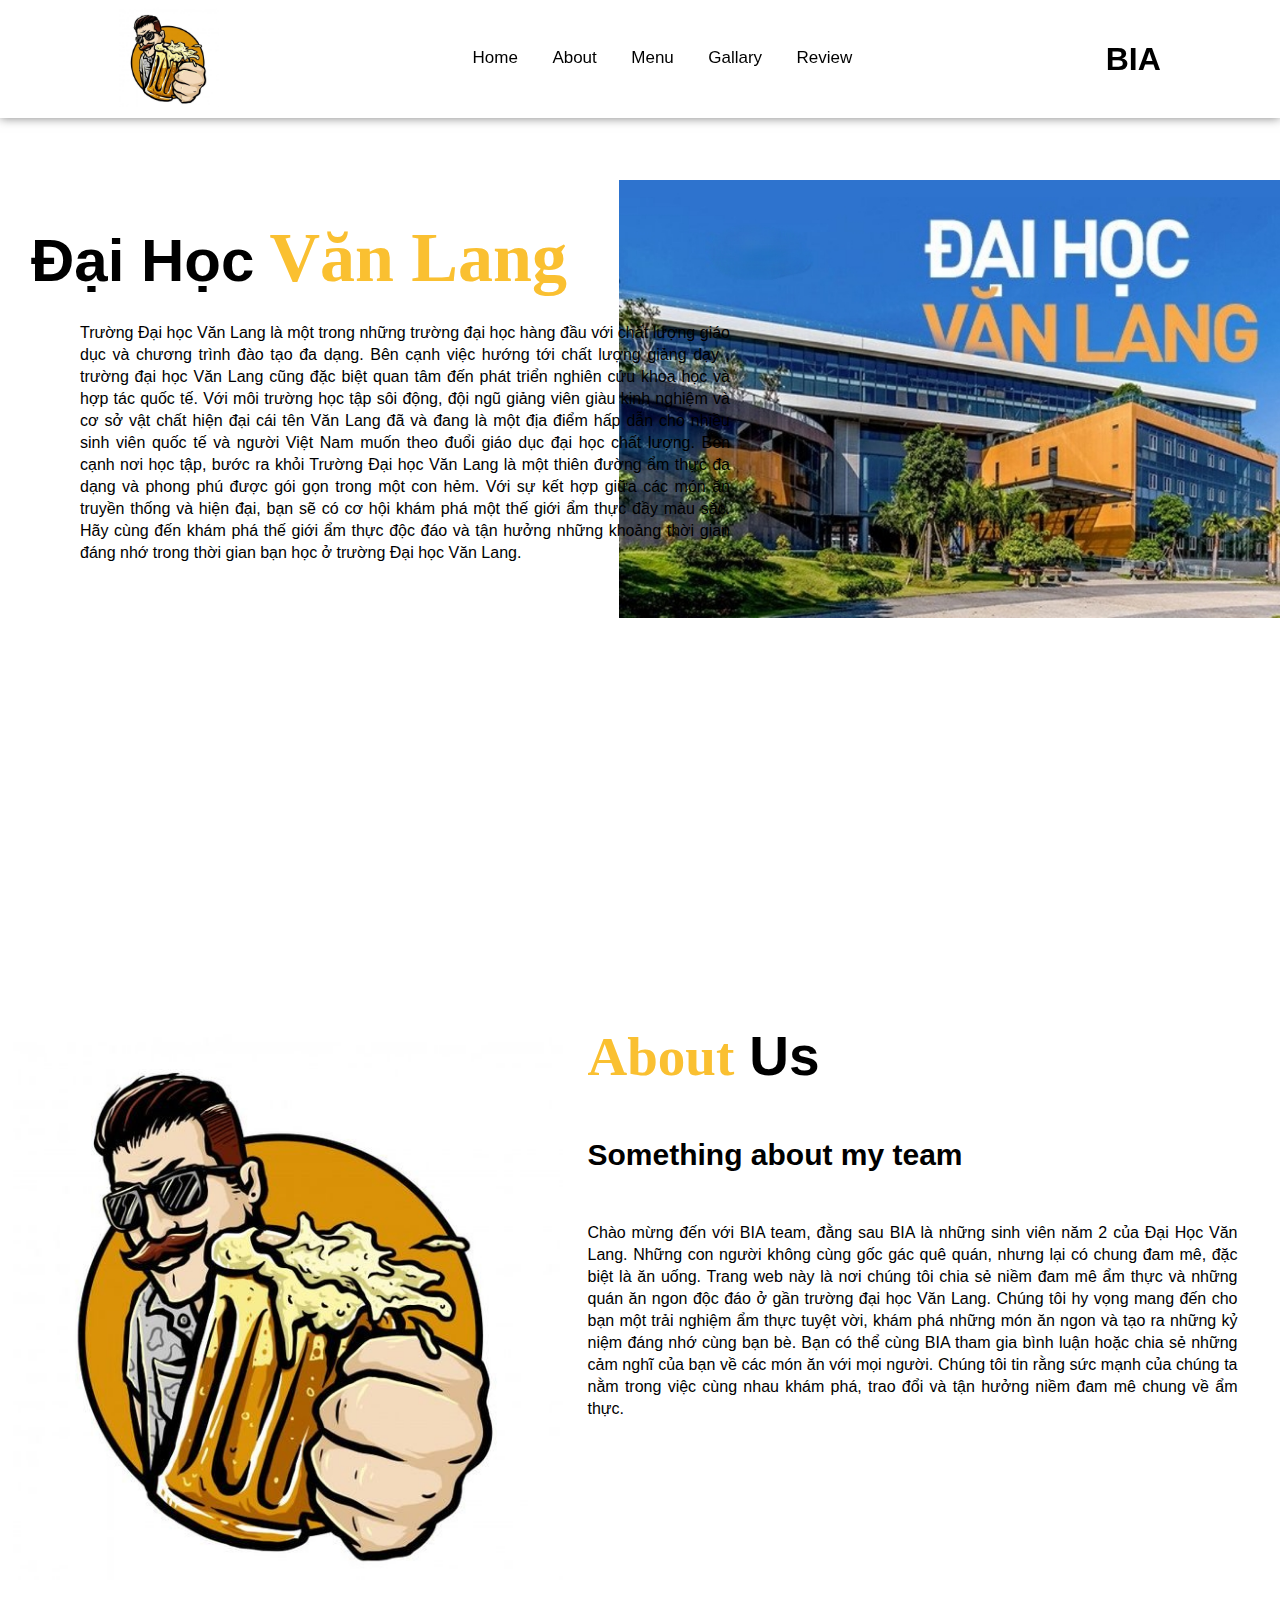
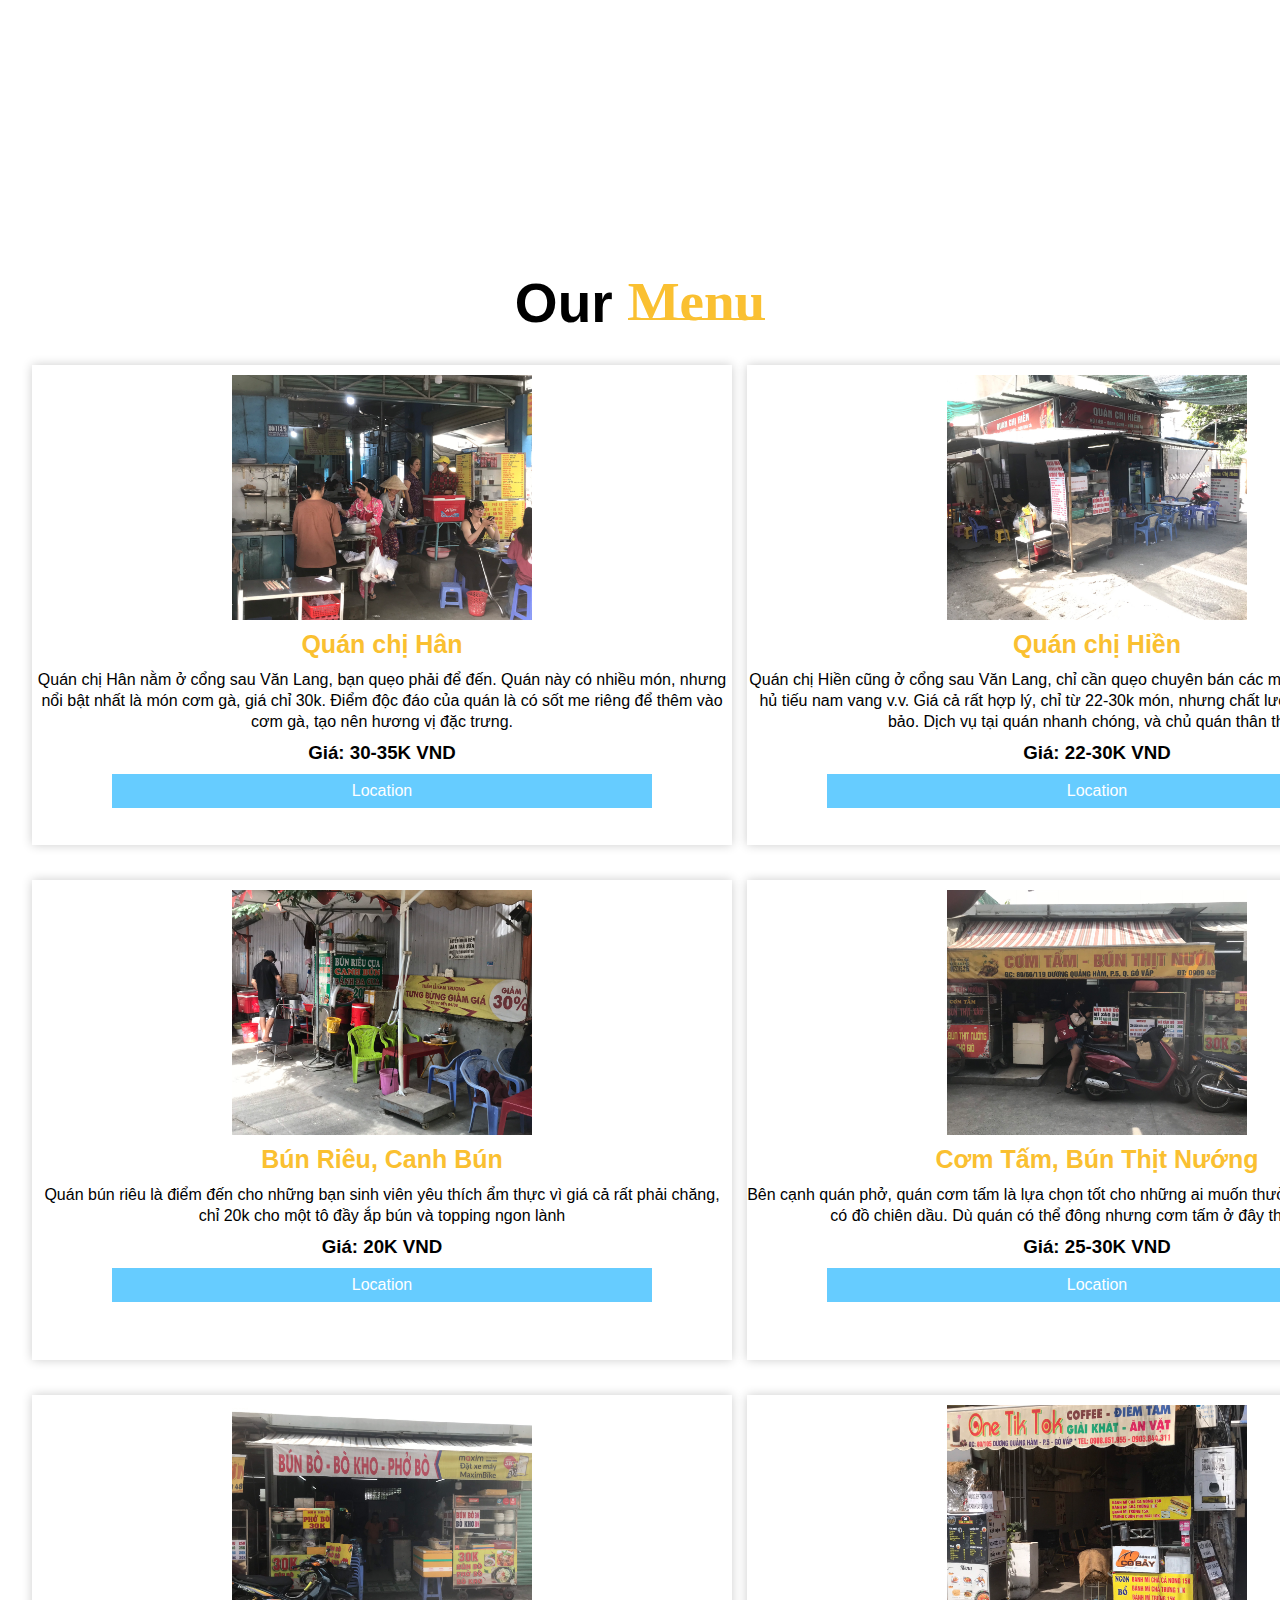
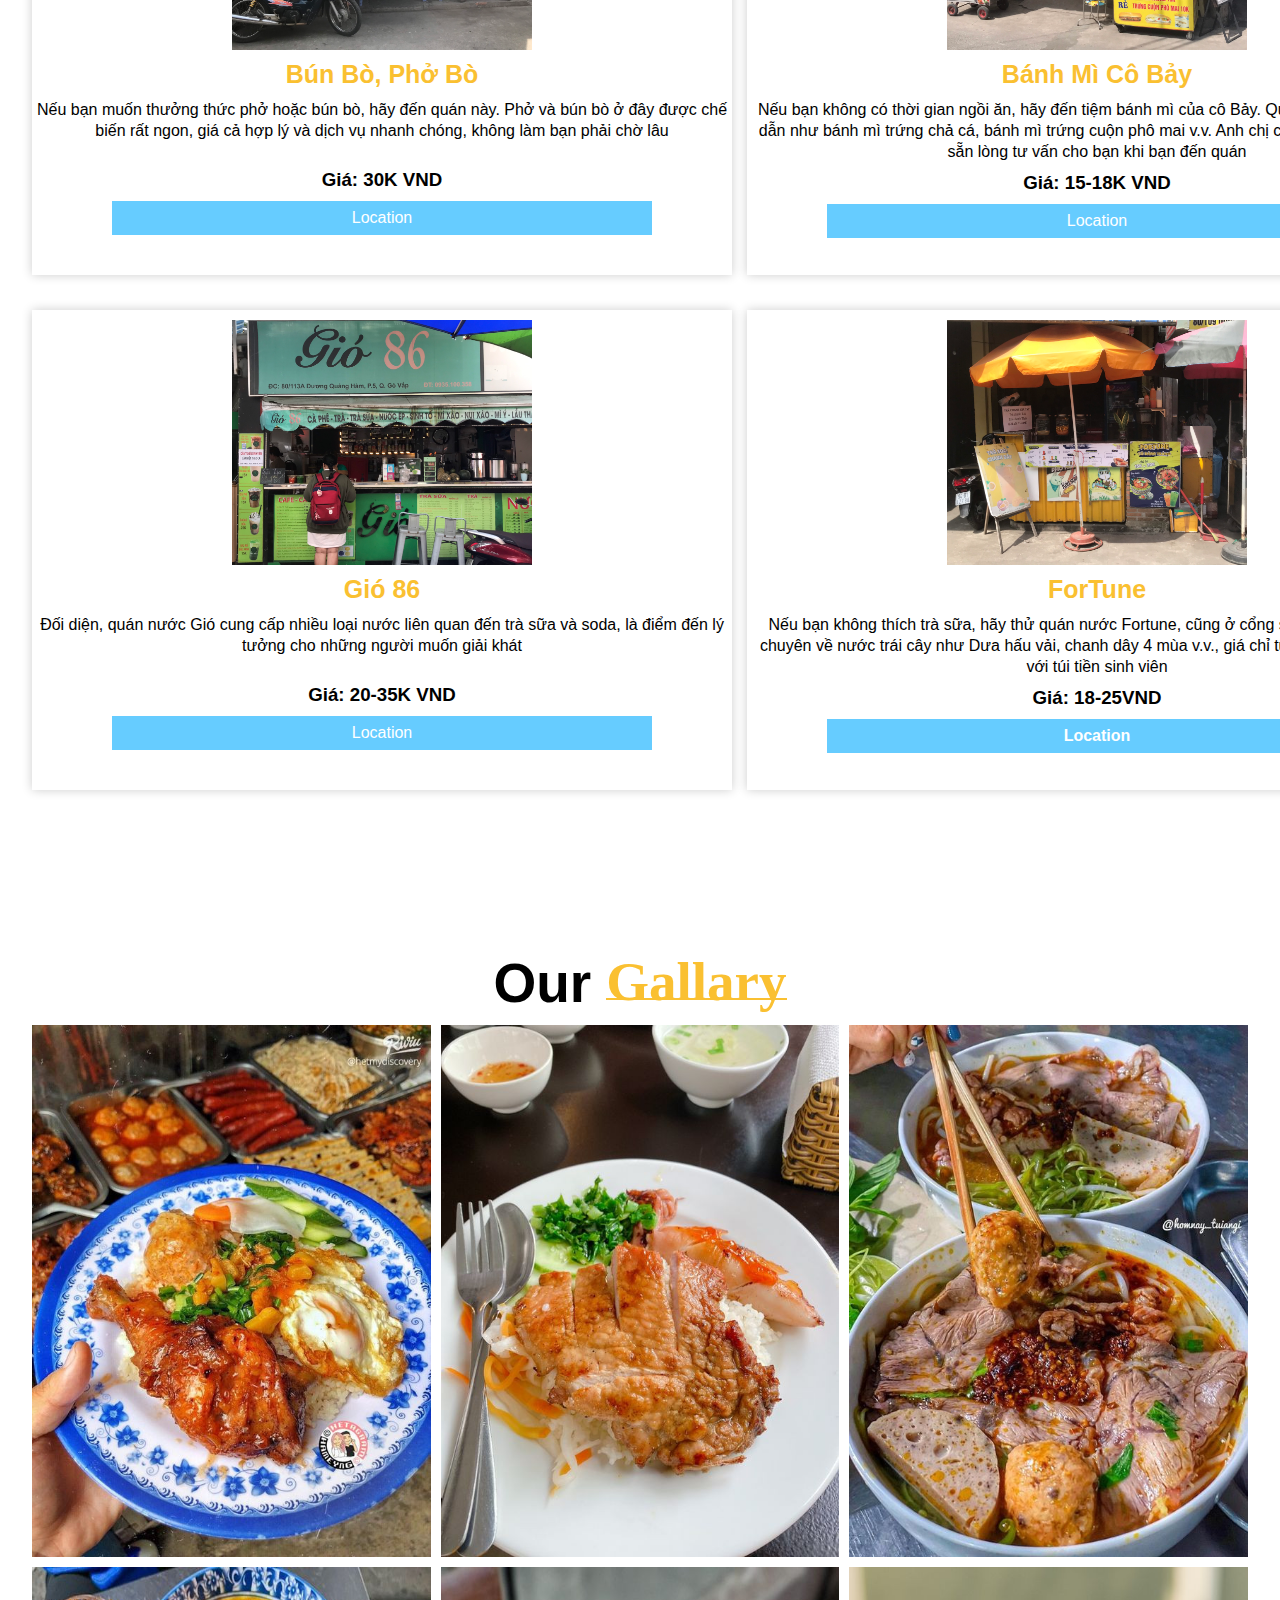
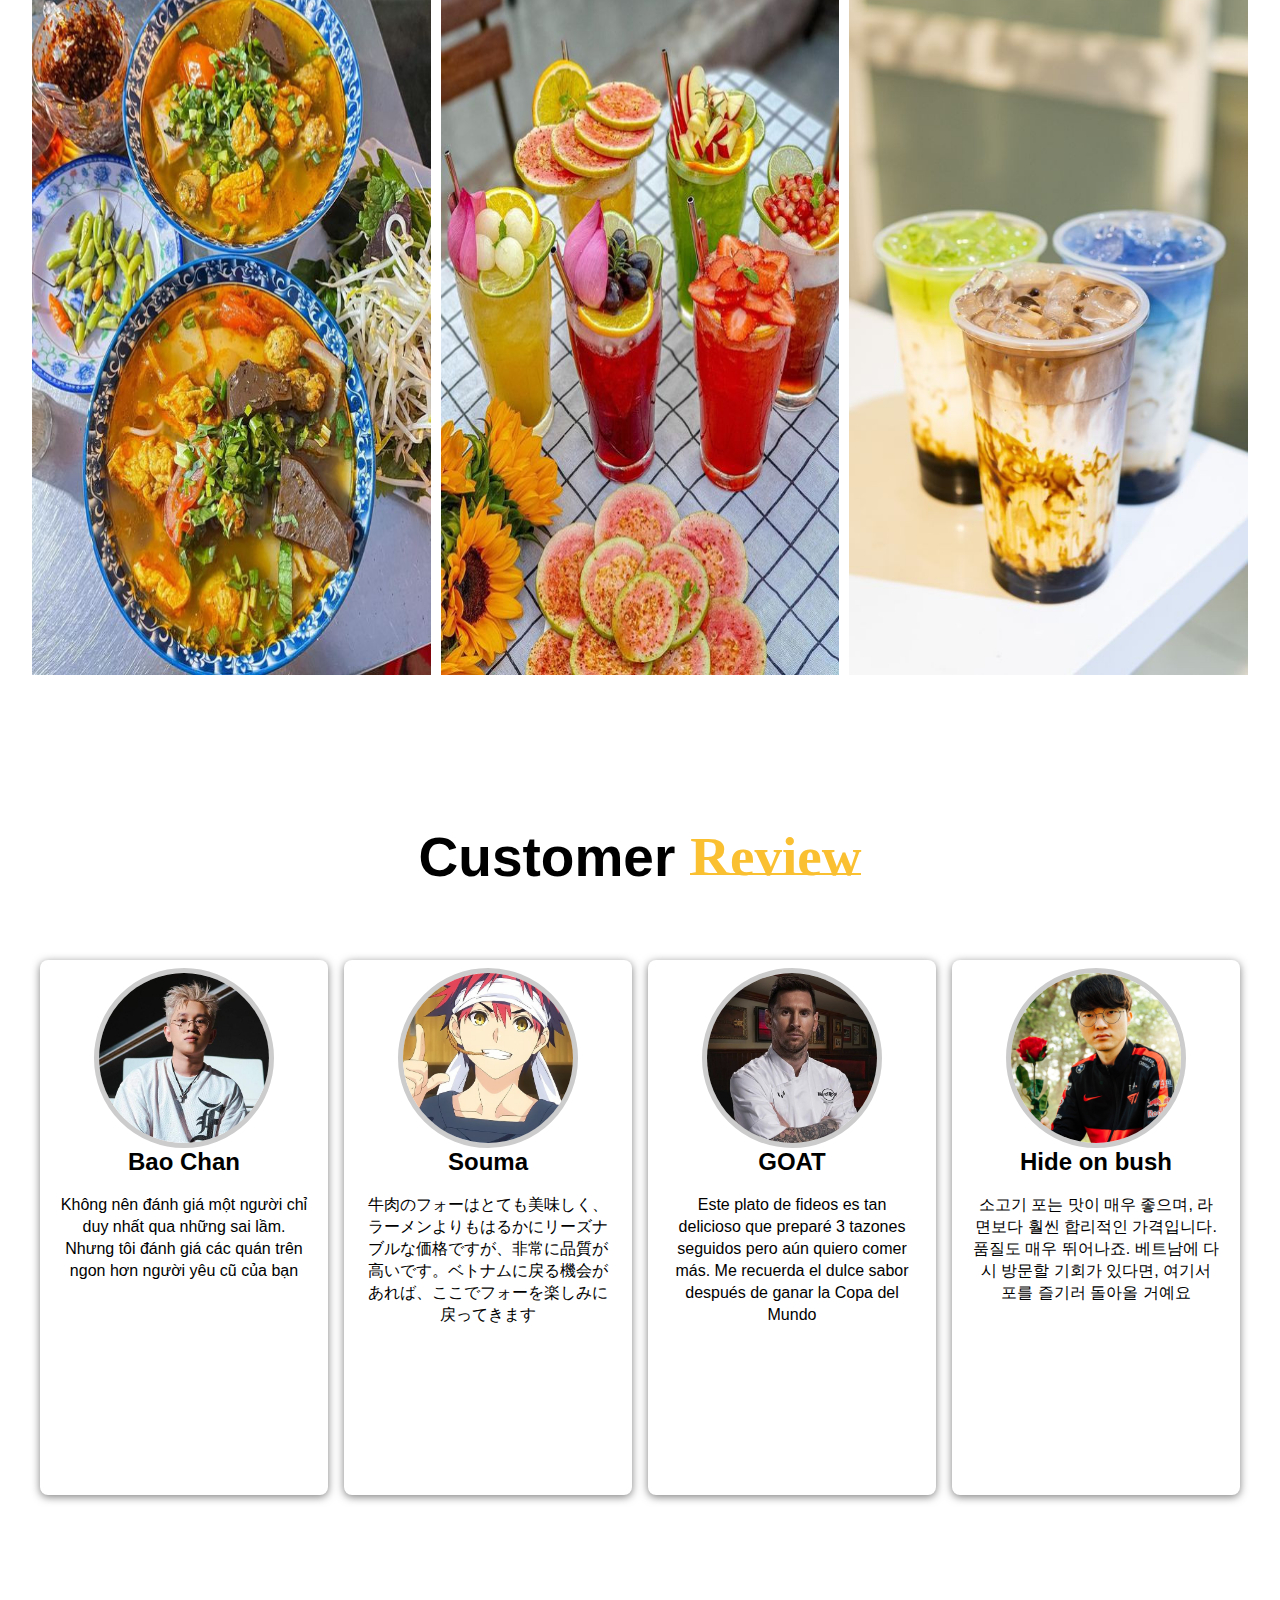
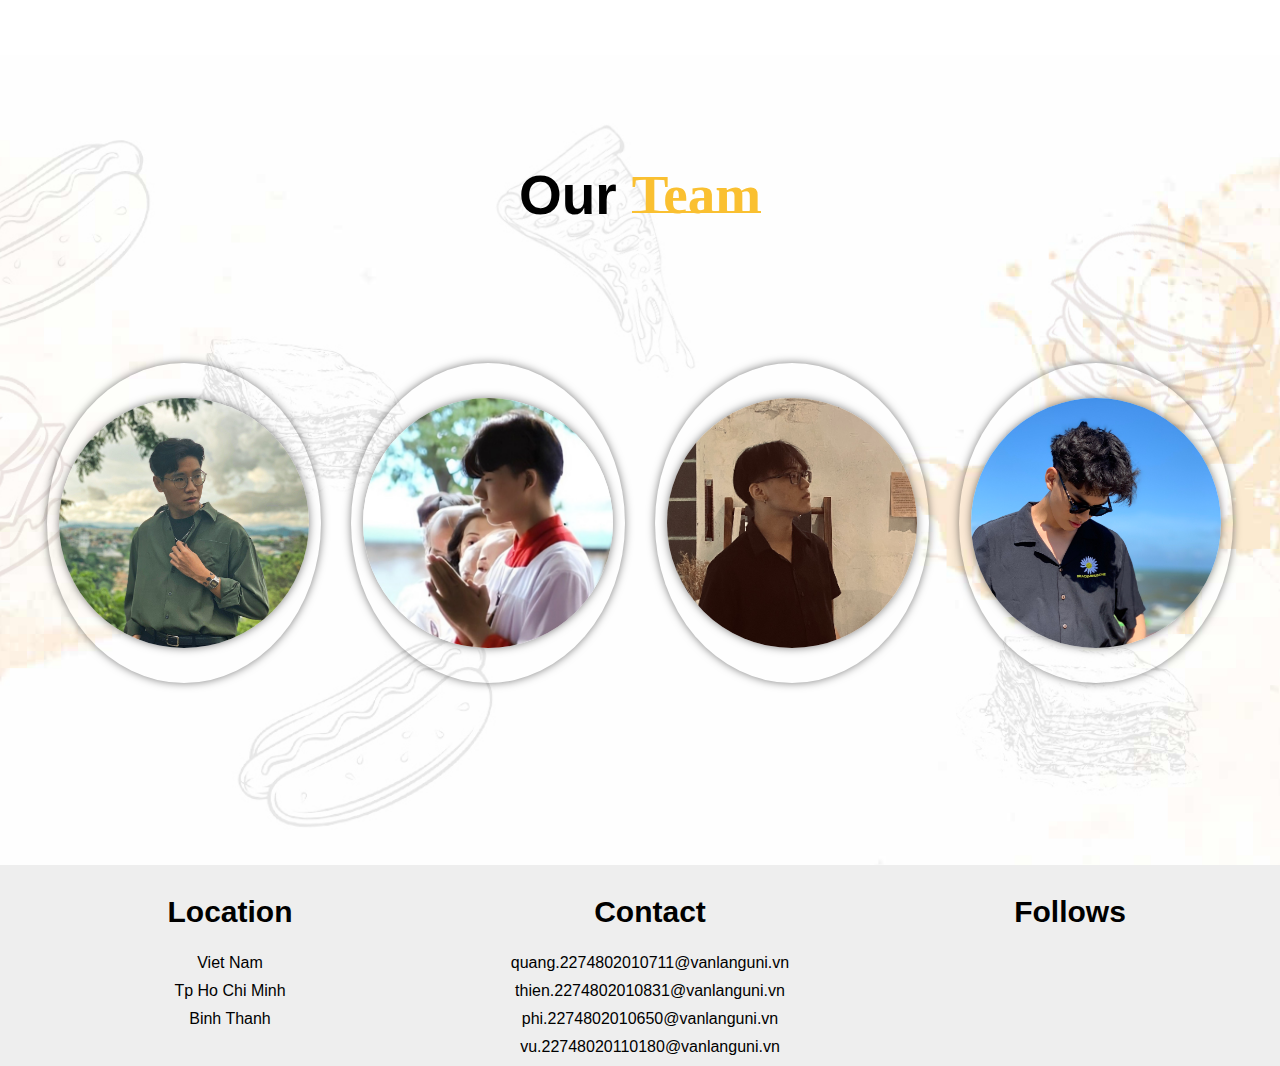
<file: index.html>
<!DOCTYPE html>
<html lang="en">
<head>
    <meta charset="UTF-8">
    <meta http-equiv="X-UA-Compatible" content="IE=edge">
    <meta name="viewport" content="width=device-width, initial-scale=1.0">
    <title>Food Website</title>
    <link rel="stylesheet" href="style.css">
    <link rel="stylesheet" href="https://cdnjs.cloudflare.com/ajax/libs/font-awesome/6.1.1/css/all.min.css" integrity="sha512-KfkfwYDsLkIlwQp6LFnl8zNdLGxu9YAA1QvwINks4PhcElQSvqcyVLLD9aMhXd13uQjoXtEKNosOWaZqXgel0g==" crossorigin="anonymous" referrerpolicy="no-referrer" />
</head>
<body>

    <section id="Home">
        <nav>
            <div class="logo">
                <img src="image1/BIA.jpg">

            </div>

            <ul>
                <li><a href="#Home">Home</a></li>
                <li><a href="#About">About</a></li>
                <li><a href="#Menu">Menu</a></li>
                <li><a href="#Gallary">Gallary</a></li>
                <li><a href="#Review">Review</a></li>

            </ul>

            <div class="icon">
                <h1>BIA</h1>
            </div>

        </nav>

        <div class="main">

            <div class="men_text">
                <h1>Đại Học<span>Văn Lang</span></h1>
            </div>

            <div class="main_image">
                <img src="image1/VanLang1.jpg">
            </div>

        </div>

        <p>
            Trường Đại học Văn Lang là một trong những trường đại học hàng đầu với chất lượng giáo dục và chương trình đào tạo đa dạng.
             Bên cạnh việc hướng tới chất lượng giảng dạy , trường đại học Văn Lang cũng đặc biệt quan tâm đến phát triển nghiên cứu khoa học và hợp tác quốc tế. 
             Với môi trường học tập sôi động, đội ngũ giảng viên giàu kinh nghiệm và cơ sở vật chất hiện đại cái tên Văn Lang đã và đang là một địa điểm hấp dẫn 
             cho nhiều sinh viên quốc tế và người Việt Nam muốn theo đuổi  giáo dục đại học chất lượng. Bên cạnh nơi học tập, bước ra khỏi Trường Đại học Văn Lang
              là một thiên đường ẩm thực đa dạng và phong phú được gói gọn trong một con hẻm. Với sự kết hợp giữa các món ăn truyền thống và hiện đại, 
              bạn sẽ có cơ hội khám phá một thế giới ẩm thực đầy màu sắc. Hãy cùng đến khám phá thế giới ẩm thực độc đáo và tận hưởng những khoảng thời gian
               đáng nhớ trong thời gian bạn học ở trường Đại học Văn Lang.
        </p>


    </section>



    <!--About-->

    <div class="about" id="About">
        <div class="about_main">

            <div class="image">
                <img src="image1/BIA.jpg">
            </div>

            <div class="about_text">
                <h1><span>About</span>Us</h1>
                <h3>Something about my team</h3>
                <p>
                    Chào mừng đến với BIA team, đằng sau BIA là những sinh viên năm 2 của Đại Học Văn Lang. Những con người không cùng gốc gác quê quán, 
                    nhưng lại có chung đam mê, đặc biệt là ăn uống. Trang web này là nơi chúng tôi chia sẻ niềm đam mê ẩm thực và những quán ăn ngon độc đáo 
                    ở gần trường đại học Văn Lang.  Chúng tôi hy vọng mang đến cho bạn một trải nghiệm ẩm thực tuyệt vời, khám phá những món ăn ngon và tạo ra 
                    những kỷ niệm đáng nhớ cùng bạn bè. Bạn có thể cùng BIA tham gia bình luận hoặc chia sẻ những cảm nghĩ của bạn về các món ăn với mọi người.
                    Chúng tôi tin rằng sức mạnh của chúng ta nằm trong việc cùng nhau khám phá, trao đổi và tận hưởng niềm đam mê chung về ẩm thực.
                </p>
            </div>

        </div>



    </div>



    <!--Menu-->

    <div class="menu" id="Menu">
        <h1>Our<span>Menu</span></h1>

        <div class="menu_box">
            <div class="menu_card">

                <div class="menu_image">
                    <img src="image1/QuanChiHan.jpg">
                </div>

                <div class="small_card">
                    <i class="fa-solid fa-heart"></i>
                </div>

                <div class="menu_info">
                    <h2>Quán chị Hân</h2>
                    <p>
                        Quán chị Hân nằm ở cổng sau Văn Lang, bạn quẹo phải để đến. Quán này có nhiều món, nhưng nổi bật nhất là món cơm gà, giá chỉ 30k. 
                        Điểm độc đáo của quán là có sốt me riêng để thêm vào cơm gà, tạo nên hương vị đặc trưng.
                    </p>
                    <h3>Giá: 30-35K VND</h3>
                    <div class="menu_icon">
                        <i class="fa-solid fa-star"></i>
                        <i class="fa-solid fa-star"></i>
                        <i class="fa-solid fa-star"></i>
                        <i class="fa-solid fa-star"></i>

                    </div>
                    <a href="#" class="menu_btn">Location</a>
                </div>

            </div> 
            
            <div class="menu_card">

                <div class="menu_image">
                    <img src="image1/QuanChiHien.jpg">
                </div>

                <div class="small_card">
                    <i class="fa-solid fa-heart"></i>
                </div>

                <div class="menu_info">
                    <h2>Quán chị Hiền</h2>
                    <p>
                        Quán chị Hiền cũng ở cổng sau Văn Lang, chỉ cần quẹo chuyên bán các món nước như bún mộc, hủ tiếu nam vang v.v. 
                        Giá cả rất hợp lý, chỉ từ 22-30k món, nhưng chất lượng món ăn luôn đảm bảo. Dịch vụ tại quán nhanh chóng, và chủ quán thân thiện
                    </p>
                    <h3>Giá: 22-30K VND</h3>
                    <div class="menu_icon">
                        <i class="fa-solid fa-star"></i>
                        <i class="fa-solid fa-star"></i>
                        <i class="fa-solid fa-star"></i>
                        <i class="fa-solid fa-star"></i>

                    </div>
                    <a href="#" class="menu_btn">Location</a>
                </div>

            </div> 

            <div class="menu_card">

                <div class="menu_image">
                    <img src="image1/BunReal.jpg">
                </div>

                <div class="small_card">
                    <i class="fa-solid fa-heart"></i>
                </div>

                <div class="menu_info">
                    <h2>Bún Riêu, Canh Bún</h2>
                    <p>
                        Quán bún riêu là điểm đến cho những bạn sinh viên yêu thích ẩm thực vì giá cả rất phải chăng,
                         chỉ 20k cho một tô đầy ắp bún và topping ngon lành
                    </p>
                    <h3>Giá: 20K VND</h3>
                    <div class="menu_icon">
                        <i class="fa-solid fa-star"></i>
                        <i class="fa-solid fa-star"></i>
                        <i class="fa-solid fa-star"></i>
                        <i class="fa-solid fa-star"></i>
                        <i class="fa-solid fa-star"></i>
                    </div>
                    <a href="#" class="menu_btn">Location</a>
                </div>

            </div> 

            <div class="menu_card">

                <div class="menu_image">
                    <img src="image1/BunThitNuong.jpg">
                </div>

                <div class="small_card">
                    <i class="fa-solid fa-heart"></i>
                </div>

                <div class="menu_info">
                    <h2>Cơm Tấm, Bún Thịt Nướng</h2>
                    <p>
                        Bên cạnh quán phở, quán cơm tấm là lựa chọn tốt cho những ai muốn thưởng thức món ăn không có đồ chiên dầu. 
                        Dù quán có thể đông nhưng cơm tấm ở đây thực sự ngon       
                    </p>
                    <h3>Giá: 25-30K VND</h3>
                    <div class="menu_icon">
                        <i class="fa-solid fa-star"></i>
                        <i class="fa-solid fa-star"></i>
                        <i class="fa-solid fa-star"></i>
                        <i class="fa-solid fa-star"></i>

                    </div>
                    <a href="#" class="menu_btn">Location</a>
                </div>

            </div> 

            <div class="menu_card">

                <div class="menu_image">
                    <img src="image1/PhoBo.jpg">
                </div>

                <div class="small_card">
                    <i class="fa-solid fa-heart"></i>
                </div>

                <div class="menu_info">
                    <h2>Bún Bò, Phở Bò</h2>
                    <p>
                        Nếu bạn muốn thưởng thức phở hoặc bún bò, hãy đến quán này. Phở và bún bò ở đây được chế biến rất ngon, giá cả hợp lý và dịch vụ nhanh chóng, không làm bạn phải chờ lâu
                    
                    </p>
                    <br>
                    <h3>Giá: 30K VND</h3>
                    <div class="menu_icon">
                        <i class="fa-solid fa-star"></i>
                        <i class="fa-solid fa-star"></i>
                        <i class="fa-solid fa-star"></i>
                        <i class="fa-solid fa-star"></i>
                        <i class="fa-solid fa-star-half-stroke"></i>
                    </div>
                    <a href="#" class="menu_btn">Location</a>
                </div>

            </div> 

            <div class="menu_card">

                <div class="menu_image">
                    <img src="image1/BanhMyCoBay.jpg">
                </div>

                <div class="small_card">
                    <i class="fa-solid fa-heart"></i>
                </div>

                <div class="menu_info">
                    <h2>Bánh Mì Cô Bảy</h2>
                    <p>
                        Nếu bạn không có thời gian ngồi ăn, hãy đến tiệm bánh mì của cô Bảy. Quán có nhiều món hấp dẫn như bánh mì trứng chả cá,
                         bánh mì trứng cuộn phô mai v.v. Anh chị chủ quán thân thiện và sẵn lòng tư vấn cho bạn khi bạn đến quán
                    </p>
                    <h3>Giá: 15-18K VND</h3>
                    <div class="menu_icon">
                        <i class="fa-solid fa-star"></i>
                        <i class="fa-solid fa-star"></i>
                        <i class="fa-solid fa-star"></i>
                        <i class="fa-solid fa-star"></i>
                        <i class="fa-solid fa-star-half-stroke"></i>
                    </div>
                    <a href="#" class="menu_btn">Location</a>
                </div>

            </div> 


  
            <div class="menu_card">

                <div class="menu_image">
                    <img src="image1/HoangTuGio.jpg">
                </div>

                <div class="small_card">
                    <i class="fa-solid fa-heart"></i>
                </div>

                <div class="menu_info">
                    <h2>Gió 86</h2>
                    <p>
                        Đối diện, quán nước Gió cung cấp nhiều loại nước liên quan đến trà sữa và soda, là điểm đến lý tưởng cho những người muốn giải khát
                    </p>
                    <br>
                    <h3>Giá: 20-35K VND</h3>
                    <div class="menu_icon">
                        <i class="fa-solid fa-star"></i>
                        <i class="fa-solid fa-star"></i>
                        <i class="fa-solid fa-star"></i>
                        <i class="fa-solid fa-star"></i>

                    </div>
                    <a href="#" class="menu_btn">Location</a>
                </div>

            </div> 

            <div class="menu_card">

                <div class="menu_image">
                    <img src="image1/FortTune.jpg">
                </div>

                <div class="small_card">
                    <i class="fa-solid fa-heart"></i>
                </div>

                <div class="menu_info">
                    <h2>ForTune</h2>
                    <p>
                        Nếu bạn không thích trà sữa, hãy thử quán nước Fortune, cũng ở cổng sau Văn Lang. Quán chuyên về nước trái cây như Dưa hấu vải, 
                        chanh dây 4 mùa v.v., giá chỉ từ 20-25k, rất phù hợp với túi tiền sinh viên
                    </p>
                    <h3>Giá: 18-25VND</h3>
                    <div class="menu_icon">
                        <i class="fa-solid fa-star"></i>
                        <i class="fa-solid fa-star"></i>
                        <i class="fa-solid fa-star"></i>
                        <i class="fa-solid fa-star"></i>
                        <i class="fa-solid fa-star"></i>
                    </div>
                    <a href="#" class="menu_btn"><b>Location</b></a>
                </div>

            </div> 



            
        </div>

    </div>




    <!--Gallary-->

    <div class="gallary" id="Gallary">
        <h1>Our<span>Gallary</span></h1>

        <div class="gallary_image_box">
            <div class="gallary_image">
                <img src="image1/ComGa1.jpg">

                <h3>Cơm Gà</h3>
                <p>
                    Đây chỉ là hình ảnh mang tính chất minh họa 
                </p>
               
            </div>

            <div class="gallary_image">
                <img src="image1/ComSuon1.jpg">

                <h3>Cơm Sườn</h3>
                <p>
                    Đây chỉ là hình ảnh mang tính chất minh họa 
                </p>
              
            </div>

            <div class="gallary_image">
                <img src="image1/BunBo.jpg" width="100%" height="100%">

                <h3>Bún Bò</h3>
                <p>
                    Đây chỉ là hình ảnh mang tính chất minh họa 
                </p>
              
            </div>

            <div class="gallary_image">
                <img src="image1/BunReal2.jpg "width="100%" height="100%">

                <h3>Bún Riêu</h3>
                <p>
                    Đây chỉ là hình ảnh mang tính chất minh họa 
                </p>
              
            </div>

            <div class="gallary_image">
                <img src="image1/TraTraiCay.jpg"width="100%" height="100%">

                <h3>Trà Trái Cây</h3>
                <p>
                    Đây chỉ là hình ảnh mang tính chất minh họa 
                </p>
               
            </div>

            <div class="gallary_image">
                <img src="image1/TraTienNu.jpg">

                <h3>Trà Sữa</h3>
                <p>
                    Đây chỉ là hình ảnh mang tính chất minh họa 
                </p>
               
            </div>

        </div>

    </div>




    <!--Review-->

    <div class="review" id="Review">
        <h1>Customer<span>Review</span></h1>

        <div class="review_box">
            <div class="review_card">

                <div class="review_profile">
                    <img src="image1/BRay.jpg">
                </div>

                <div class="review_text">
                    <h2 class="name">Bao Chan</h2>

                    <div class="review_icon">
                        <i class="fa-solid fa-star"></i>
                        <i class="fa-solid fa-star"></i>
                        <i class="fa-solid fa-star"></i>
                        <i class="fa-solid fa-star"></i>
                        <i class="fa-solid fa-star"></i>
                    </div>

                    <div class="review_social">
                        <i class="fa-brands fa-facebook-f"></i>
                        <i class="fa-brands fa-instagram"></i>
                        <i class="fa-brands fa-twitter"></i>
                        <i class="fa-brands fa-linkedin-in"></i>
                    </div>

                    <p>
                        Không nên đánh giá một người chỉ duy nhất qua những sai lầm. Nhưng tôi đánh giá các quán trên ngon hơn người yêu cũ của bạn
                    </p>

                </div>

            </div>

            <div class="review_card">

                <div class="review_profile">
                    <img src="image1/Soma.jpg">
                </div>

                <div class="review_text">
                    <h2 class="name">Souma</h2>

                    <div class="review_icon">
                        <i class="fa-solid fa-star"></i>
                        <i class="fa-solid fa-star"></i>
                        <i class="fa-solid fa-star"></i>
                        <i class="fa-solid fa-star"></i>
                        <i class="fa-solid fa-star-half-stroke"></i>
                    </div>

                    <div class="review_social">
                        <i class="fa-brands fa-facebook-f"></i>
                        <i class="fa-brands fa-instagram"></i>
                        <i class="fa-brands fa-twitter"></i>
                        <i class="fa-brands fa-linkedin-in"></i>
                    </div>

                    <p>
                        牛肉のフォーはとても美味しく、ラーメンよりもはるかにリーズナブルな価格ですが、非常に品質が高いです。ベトナムに戻る機会があれば、ここでフォーを楽しみに戻ってきます
                    </p>

                </div>

            </div>

            <div class="review_card">

                <div class="review_profile">
                    <img src="image1/MessiBucu.jpg">
                </div>

                <div class="review_text">
                    <h2 class="name">GOAT</h2>

                    <div class="review_icon">
                        <i class="fa-solid fa-star"></i>
                        <i class="fa-solid fa-star"></i>
                        <i class="fa-solid fa-star"></i>
                        <i class="fa-solid fa-star"></i>
                        <i class="fa-solid fa-star"></i>
                    </div>

                    <div class="review_social">
                        <i class="fa-brands fa-facebook-f"></i>
                        <i class="fa-brands fa-instagram"></i>
                        <i class="fa-brands fa-twitter"></i>
                        <i class="fa-brands fa-linkedin-in"></i>
                    </div>

                    <p>
                        Este plato de fideos es tan delicioso que preparé 3 tazones seguidos pero aún quiero comer más. Me recuerda el dulce sabor después de ganar la Copa del Mundo
                    </p>

                </div>

            </div>

            <div class="review_card">

                <div class="review_profile">
                    <img src="image1/Faker.jpg">
                </div>

                <div class="review_text">
                    <h2 class="name">Hide on bush</h2>

                    <div class="review_icon">
                        <i class="fa-solid fa-star"></i>
                        <i class="fa-solid fa-star"></i>
                        <i class="fa-solid fa-star"></i>
                        <i class="fa-solid fa-star"></i>

                    </div>

                    <div class="review_social">
                        <i class="fa-brands fa-facebook-f"></i>
                        <i class="fa-brands fa-instagram"></i>
                        <i class="fa-brands fa-twitter"></i>
                        <i class="fa-brands fa-linkedin-in"></i>
                    </div>

                    <p>
                        소고기 포는 맛이 매우 좋으며, 라면보다 훨씬 합리적인 가격입니다. 품질도 매우 뛰어나죠. 베트남에 다시 방문할 기회가 있다면, 여기서 포를 즐기러 돌아올 거예요
                    </p>

                </div>

            </div>

        </div>

    </div>



    <!--Order-->

    



    <!--Team-->

    <div class="team">
        <br>
        <br>
        <br>
        <br>
        <br>
        <br>
        <h1>Our<span>Team</span></h1>

        <div class="team_box">
            <div class="profile">
                <img src="image1/Thien.jpg">

                <div class="info">
                    <h2 class="name">Nhật Thiên</h2>
                    <p class="bio">Think different</p>

                    <div class="team_icon">
                        <i class="fa-brands fa-facebook-f"></i>
                        <i class="fa-brands fa-twitter"></i>
                        <i class="fa-brands fa-instagram"></i>
                    </div>

                </div>

            </div>

            <div class="profile">
                <img src="image1/Phi.jpg">

                <div class="info">
                    <h2 class="name">Tuấn Phi</h2>
                    <p class="bio">Hasagi</p>

                    <div class="team_icon">
                        <i class="fa-brands fa-facebook-f"></i>
                        <i class="fa-brands fa-twitter"></i>
                        <i class="fa-brands fa-instagram"></i>
                    </div>

                </div>

            </div>

            <div class="profile">
                <img src="image1/Vu.jpg">

                <div class="info">
                    <h2 class="name">Tuấn Vũ</h2>
                    <p class="bio">You're Not You When You're Hungry</p>

                    <div class="team_icon">
                        <i class="fa-brands fa-facebook-f"></i>
                        <i class="fa-brands fa-twitter"></i>
                        <i class="fa-brands fa-instagram"></i>
                    </div>

                </div>

            </div>

            <div class="profile">
                <img src="image1/QuangChef.jpg">

                <div class="info">
                    <h2 class="name">Nhật Quang</h2>
                    <p class="bio">If you are not a good shot today, don't worry. There are other ways to be useful</p>

                    <div class="team_icon">
                        <i class="fa-brands fa-facebook-f"></i>
                        <i class="fa-brands fa-twitter"></i>
                        <i class="fa-brands fa-instagram"></i>
                    </div>

                </div>

            </div>

        </div>

    </div>



    <!--Footer-->

    <footer>
        <div class="footer_main">

            <div class="footer_tag">
                <h2>Location</h2>
                <p>Viet Nam</p>
                <p>Tp Ho Chi Minh</p>
                <p>Binh Thanh</p>
            </div>



            <div class="footer_tag">
                <h2>Contact</h2>
                <p>quang.2274802010711@vanlanguni.vn</p>
                <p>thien.2274802010831@vanlanguni.vn</p>
                <p>phi.2274802010650@vanlanguni.vn</p>
                <p>vu.22748020110180@vanlanguni.vn</p>
            </div>


            <div class="footer_tag">
                <h2>Follows</h2>
                <i class="fa-brands fa-facebook-f"></i>
                <i class="fa-brands fa-twitter"></i>
                <i class="fa-brands fa-instagram"></i>

            </div>

        </div>



    </footer>



    
</body>
</html>
</file>
<file: style.css>
*{
    margin: 0;
    padding: 0;
    box-sizing: border-box;
    font-family: sans-serif;
}

html{
    scroll-behavior: smooth;
}

section{
    width: 100%;
    height: 100vh;
}

section nav{
    display: flex;
    justify-content: space-around;
    align-items: center;
    position: fixed;
    right: 0;
    left: 0;
    background: white;
    box-shadow: 0 0 10px rgba(0,0,0,0.5);
    z-index: 1000;
}

section nav .logo img{
    width: 100px;
    cursor: pointer;
    margin: 7px 0;
}

section nav ul{
    list-style: none;
}

section nav ul li{
    display: inline-block;
    margin: 0 15px;
}

section nav ul li a{
    text-decoration: none;
    color: #000;
    font-weight: 500;
    font-size: 17px;
    transition: 0.1s;
}

section nav ul li a::after{
    content: '';
    width: 0;
    height: 2px;
    background: #fac031;
    display: block;
    transition: 0.2s linear;
}

section nav ul li a:hover::after{
    width: 100%;
}

section nav ul li a:hover{
    color: #fac031;
}

section nav .icon i{
    font-size: 18px;
    color: #000;
    margin: 0 5px;
    cursor: pointer;
    transition: 0.3s;
}

section nav .icon i:hover{
    color: #fac031;
}

section .main{
    display: flex;
    align-items: center;
    justify-content: space-around;
    position: relative;
    top: 130px;
}

section .main .men_text h1{
    font-size: 60px;
    position: relative;
    top: -90px;
    left: 20px;
}

section .main .men_text h1 span{
    margin-left: 15px;
    color: #fac031;
    font-family: mv boli;
    line-height: 22px;
    font-size: 70px;
}

section .main .main_image img{
    
    width: 700px;
    position: relative;
    left: 50px;
    top: 50px;
    
}

section p{
    width: 650px;
    text-align: justify;
    position: relative;
    left: 80px;
    bottom: 120px;
    line-height: 22px;
}

section .main_btn{
    background: #fac031;
    position: relative;
    left: 123px;
    bottom: 30px;
    width: 150px;
    cursor: pointer;
    padding: 12px 25px;
}

section .main_btn a{
    color: #fff;
    margin-right: 5px;
    text-decoration: none;
}

section .main_btn i{
    color: #fff;
    transition: 0.3s;
}

section .main_btn:hover i{
    transform: translateX(7px);
}



/*About*/

.about{
    width: 100%;
    height: 100vh;
    padding: 70px 0;
}

.about .about_main{
    display: flex;
    align-items: center;
    justify-content: space-around;
}

.about .about_main .image img{
    width: 550px;
    position: relative;
    top: 60px;
}

.about .about_main .about_text h1 span{
    color: #fac031;
    margin-right: 15px;
    font-family: mv boli;
}

.about .about_main .about_text h1{
    font-size: 55px;
    position: relative;
    bottom: 50px;
}

.about .about_main .about_text h3{
    font-size: 30px;
    margin: 0 0 50px 0;
}

.about .about_main .about_text p{
    width: 650px;
    text-align: justify;
    margin-right: 30px;
    line-height: 22px;
}

.about .about_btn{
    background: #fac031;
    padding: 12px 25px;
    text-decoration: none;
    color: #fff;
    position: relative;
    left: 55%;
    bottom: 30px;
}



/*Menu*/

.menu{
    width: 100%;
    padding: 70px 0;
}

.menu h1{
    font-size: 55px;
    display: flex;
    align-items: center;
    justify-content: center;
    margin-bottom: 30px;
}

.menu h1 span{
    color: #fac031;
    margin-left: 15px;
    font-family: mv boli;
}

.menu h1 span::after{
    content: '';
    width: 100%;
    height: 2px;
    background: #fac031;
    display: block;
    position: relative;
    bottom: 15px;
}

.menu .menu_box{
    width: 95%;
    margin: 0 auto;
    display: grid;
    grid-template-columns: 1fr 1fr ;
    grid-gap: 15px;
}

.menu .menu_box .menu_card{
    width: 700px;
    height: 480px;
    padding-top: 10px;
    margin-bottom: 20px;
    box-shadow: 0 0 10px rgba(0,0,0,0.2);
}

.menu .menu_box .menu_card .menu_image{
    width: 300px;
    height: 245px;
    margin: 0 auto;
    overflow: hidden;
}

.menu .menu_box .menu_card .menu_image img{
    width: 100%;
    height: 100%;
    object-fit: cover;
    object-position: center;
    transition: 0.3s;
}

.menu .menu_box .menu_card .menu_image:hover img{
    transform: scale(1.1);
}

.menu .menu_box .menu_card .small_card{
    width: 45px;
    height: 45px;
    float: right;
    position: relative;
    top: -240px;
    right: -8px;
    opacity: 0;
    border-radius: 7px;
    transition: 0.3s;
}

.menu .menu_box .menu_card:hover .small_card{
    position: relative;
    top: -240px;
    right: 20px;
    opacity: 1;
}

.menu .menu_box .menu_card .small_card i{
    font-size: 25px;
    display: flex;
    align-items: center;
    justify-content: center;
    line-height: 50px;
    color: #FF3333;
    cursor: pointer;
    text-shadow: 0 0 6px rgb(0, 0, 0);
    transition: 0.2s;
}

.menu .menu_box .menu_card .small_card i:hover{
    color: #fac031;
}

.menu .menu_box .menu_card .menu_info h2{
    width: 60%;
    text-align: center;
    margin: 10px auto 10px auto;
    font-size: 25px;
    color: #fac031;
}

.menu .menu_box .menu_card .menu_info p{
    text-align: center;
    margin-top: 8px;
    line-height: 21px;
}

.menu .menu_box .menu_card .menu_info h3{
    text-align: center;
    margin-top: 10px;
}

.menu .menu_box .menu_card .menu_info .menu_icon{
    color: #fac031;
    text-align: center;
    margin: 10px 0 10px 0;
}

.menu .menu_box .menu_card .menu_info .menu_btn{
    display: flex;
    align-items: center;
    justify-content: center;
    text-decoration: none;
    color: white;
    background: #66CCFF;
    padding: 8px 10px;
    margin: 0 80px;
    transition: 0.3s;
}



/*Gallary*/

.gallary{
    width: 100%;
    padding: 70px 0;
}

.gallary h1{
    font-size: 55px;
    display: flex;
    align-items: center;
    justify-content: center;
}

.gallary h1 span{
    margin-left: 15px;
    color: #fac031;
    font-family: mv boli;
}

.gallary h1 span::after{
    content: '';
    width: 100%;
    height: 2px;
    background: #fac031;
    display: block;
    position: relative;
    bottom: 15px;
}

.gallary .gallary_image_box{
    width: 95%;
    margin: 10px auto;
    display: grid;
    grid-template-columns: 1fr 1fr 1fr;
    grid-gap: 10px;
}

.gallary .gallary_image_box .gallary_image{
    display: flex;
    align-items: center;
    justify-content: center;
    background: black;
}

.gallary .gallary_image_box .gallary_image img{
    width: 100%;
    transition: .3s;
}

.gallary .gallary_image_box .gallary_image:hover img{
    opacity: 0.4;
}

.gallary .gallary_image_box .gallary_image h3{
    position: absolute;
    font-size: 35px;
    margin-bottom: 130px;
    color: #fac031;
    font-family: polo;
    z-index: 5;
    opacity: 0;
    transition: 0.3s;
}

.gallary .gallary_image_box .gallary_image:hover h3{
    opacity: 1;
}

.gallary .gallary_image_box .gallary_image p{
    position: absolute;
    width: 400px;
    margin-top: 30px;
    text-align: center;
    color: white;
    line-height: 22px;
    opacity: 0;
    z-index: 5;
    transition: 0.3s;
}

.gallary .gallary_image_box .gallary_image:hover p{
    opacity: 1;
}

.gallary .gallary_image_box .gallary_image .gallary_btn{
    position: absolute;
    margin-top: 180px;
    color: #000;
    background: #fac031;
    padding: 7px 25px;
    text-decoration: none;
    opacity: 0;
    transform: translateY(45px);
    z-index: 5;
    transition: 0.3s;
}

.gallary .gallary_image_box .gallary_image:hover .gallary_btn{
    opacity: 1;
    transform: translateY(0);
}



/*Review*/

.review{
    width: 100%;
    height: 100vh;
    padding: 70px 0;
}

.review h1{
    font-size: 55px;
    display: flex;
    align-items: center;
    justify-content: center;
}

.review h1 span{
    margin-left: 15px;
    color: #fac031;
    font-family: mv boli;
}

.review h1 span::after{
    content: '';
    width: 100%;
    height: 2px;
    background: #fac031;
    position: relative;
    bottom: 15px;
    display: block;
}

.review .review_box{
    width: 95%;
    margin: 70px auto;
    display: flex;
}

.review .review_box .review_card{
    width: 350px;
    height: 535px;
    box-shadow: 0 2px 8px rgba(0,0,0,0.5);
    border-radius: 8px;
    padding: 8px 20px;
    margin: 0 8px;
}

.review .review_box .review_card .review_profile{
    display: flex;
    align-items: center;
    justify-content: center;
    position: relative;
    transition: 0.3s;
}

.review .review_box .review_card:hover .review_profile{
    transform: translateY(-60px);
}

.review .review_box .review_card .review_profile img{
    width: 180px;
    height: 180px;
    object-fit: cover;
    object-position: center;
    border-radius: 50%;
    border: 5px solid #cccccc;
}

.review .review_box .review_card .review_text{
    text-align: center;
}

.review .review_box .review_card .review_text .name{
    color: #000;
    transition: 0.3s;
}

.review .review_box .review_card:hover .review_text .name{
    transform: translateY(-50px);
}

.review .review_box .review_card .review_text .review_icon{
    color: #fac031;
    transition: 0.3s;
}

.review .review_box .review_card:hover .review_text .review_icon{
    transform: translateY(-30px);
}

.review .review_box .review_card .review_text .review_social i{
    margin: 5px 1px;
    font-size: 15px;
    opacity: 0;
    cursor: pointer;
    transition: 0.3s;
}

.review .review_box .review_card:hover .review_text .review_social i{
    opacity: 1;
    transform: translateY(-8px);
}

.review .review_box .review_card .review_text p{
    text-align: center;
    line-height: 22px;
    transition: 0.3s;
}

.review .review_box .review_card:hover .review_text p{
    margin-top: 5px;
}



/*Order*/



/*Team*/

.team{
    width: 100%;
    height: 90vh;
    background-image: url(image/bg1.jpg);
    background-size: cover;
    background-position: center;
}

.team h1{
    display: flex;
    align-items: center;
    justify-content: center;
    font-size: 55px;
    margin-bottom: 30px;
}

.team h1 span{
    color: #fac031;
    margin-left: 15px;
    font-family: mv boli;
}

.team h1 span::after{
    content: '';
    width: 100%;
    height: 2px;
    background: #fac031;
    display: block;
    position: relative;
    bottom: 15px;
}

.team .team_box{
    width: 95%;
    margin: 0 auto;
    display: flex;
    align-items: center;
    justify-content: center;
    position: relative;
    top: 13%;
}

.team .team_box .profile{
    width: 320px;
    height: 320px;
    border-radius: 50%;
    margin: 0 15px;
    display: flex;
    align-items: center;
    justify-content: center;
    position: relative;
    box-shadow: 0 0 8px rgba(0,0,0,0.5);
    transition: 0.4s;
}

.team .team_box .profile:hover{
    border-radius: 20px;
    height: 320px;
}

.team .team_box .profile img{
    width: 250px;
    height: 250px;
    object-fit: cover;
    object-position: center;
    border-radius: 50%;
    cursor: pointer;
    box-shadow: 0 0 8px rgba(0,0,0,0.5);
    z-index: 2;
    transition: 0.4s;
}

.team .team_box .profile:hover img{
    border-radius: 20px;
    margin-top: -230px;
}

.team .team_box .profile .info{
    position: absolute;
    text-align: center;
    top: 25%;
    transition: 0.4s;
}

.team .team_box .profile:hover .info{
    top: 60%;
}

.team .team_box .profile .info .name{
    color: #fac031;
    margin-bottom: 15px;
}

.team .team_box .profile .info .bio{
    width: 70%;
    text-align: center;
    margin: 0 auto 10px auto;
}

.team .team_box .profile .info .team_icon i{
    margin: 10px 5px 5px 0;
    cursor: pointer;
    transition: 0.3s;
}

.team .team_box .profile .info .team_icon i:hover{
    color: #fac031;
}



/*Footer*/

footer{
    width: 100%;
    padding: 30px 0 0 20px;
    background: #eeeeee;
}

footer .footer_main{
    display: grid  ;
    grid-template-columns: 1fr 1fr 1fr ;
}

footer .footer_main .footer_tag{
    text-align: center;
}

footer .footer_main .footer_tag h2{
    color: #000;
    margin-bottom: 25px;
    font-size: 30px;
}

footer .footer_main .footer_tag p{
    margin: 10px 0;
}

footer .footer_main .footer_tag i{
    margin: 0 5px;
    cursor: pointer;
}

footer .footer_main .footer_tag i:hover{
    color: #fac031;
}

footer .end{
    display: flex;
    align-items: center;
    justify-content: center;
    padding: 15px;
}

footer .end span{
    color: #fac031;
    margin-left: 10px;
}

::-webkit-scrollbar{
    width: 13px;
}

::-webkit-scrollbar-track{
    border-radius: 15px;
    box-shadow: inset 0 0 5px rgba(0,0,0,0.5);
}

::-webkit-scrollbar-thumb{
    background: #fac031;
    border-radius: 15px;
}
</file>
